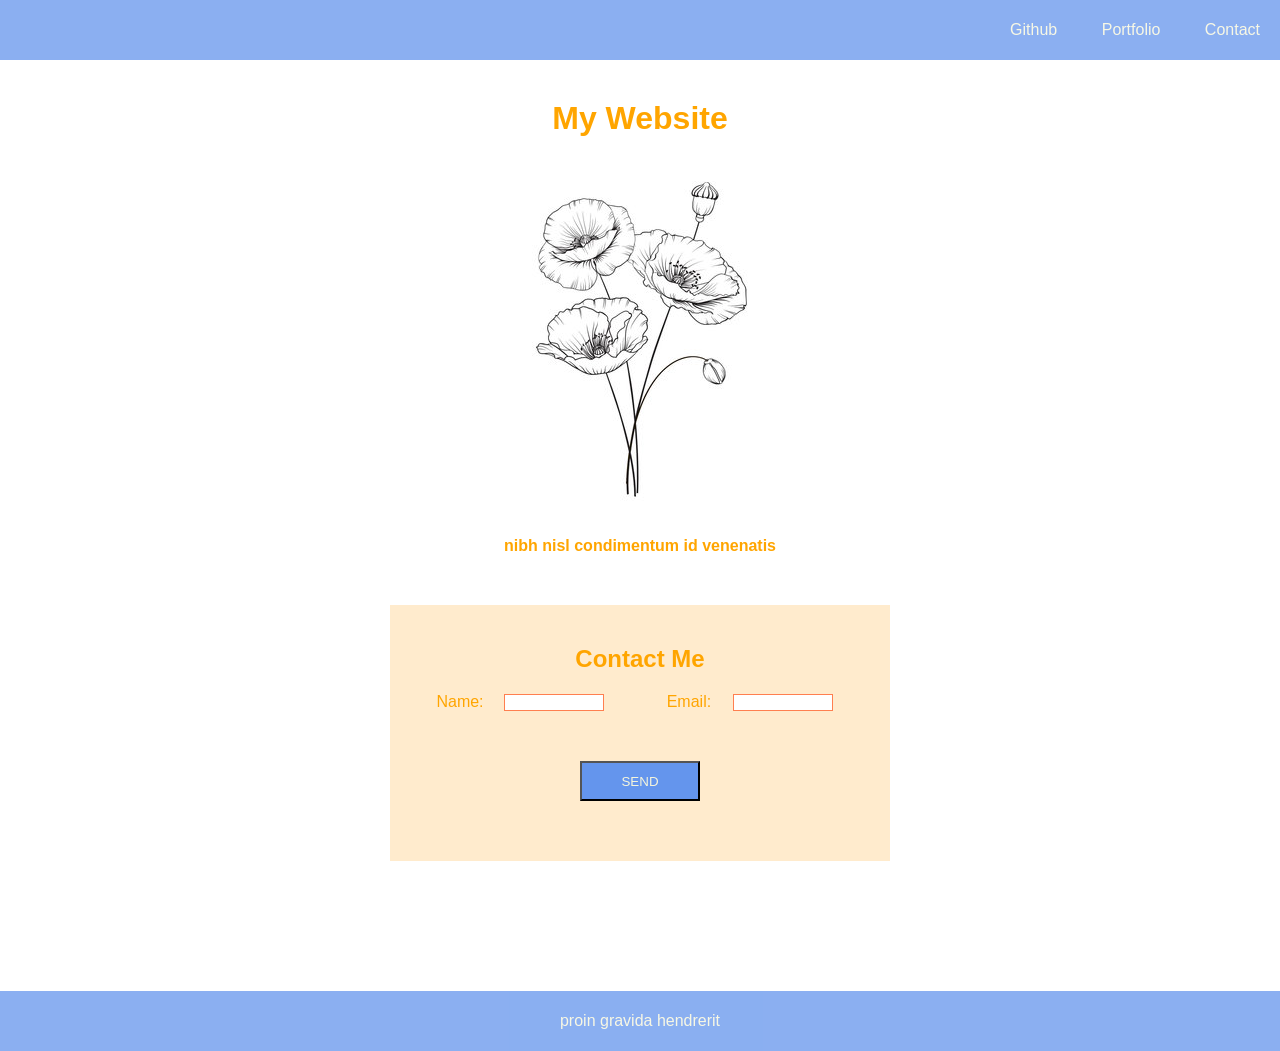
<file: index.html>
<!DOCTYPE html>
<html lang="en">
<head>
    <meta charset="UTF-8">
    <meta http-equiv="X-UA-Compatible" content="IE=edge">
    <meta name="viewport" content="width=device-width, initial-scale=1.0">
    <link rel="stylesheet"  href="./style.css">
    <title>act 22 from scratch</title>
</head>

<body>
    
    <header> 
        <nav 
        class="text-right">
             <ul>
                <li> <a href="https://github.com/Keltonlea">Github</a</li>
                <li> <a href="#">Portfolio</a></li>
                <li> <a href="#contact">Contact</a></li>
            </ul>
        </nav>
    </header>

    <main>

        <h1 class="text-center"> My Website</h1>

        <figure>
            <img src="./poppy.jpeg" alt="image of poppies">
    <figcaption class="text-center"> <h4>nibh nisl condimentum id venenatis</h4></figcaption>
        </figure>

        <form>
            <section id="contact">
                <h2 class="text-center">Contact Me</h2>

            <ul>
                <li>
                    <label class="text-center" for="name">Name:</label>
                    <input type="text" id="name" name="user-name">
                </li>
                <li>
                    <label class="text-center" for="email">Email:</label>
                    <input type="text" id="name" name="user-email">
                </li>
            </ul>
            <div class="text-center">
                <button type="submit">SEND</button>
            </div>
        </form>
    </section>
</main>

    <footer id="footer-text">
        proin gravida hendrerit
    </footer>


    
</body>
</html>
</file>
<file: style.css>
/* Universal Selector*/
* {
    margin:0;
    padding:0;
}

/*Element Selectors*/
body {
    position:relative;
    font-family:"Verdana", sans-serif;
    font-size:medium;
    background-color:white;
    color:orange;
}

h1,
h2 {
    margin:20px;
}

main {
    padding: 80px;
}

li {
    display:inline;
    padding:0px 20px;
    text-decoration: none;
}

form {
    margin: 0 auto;
    width: 500px;
    padding:50px;
}

label {
    display:inline-block;
    width:80px;
}

input,
textarea {
    box-sizing: border-box;
    width: 100px;
    border: 1px solid coral;
}

button {
    height: 40px;
    width: 120px;
    background-color: cornflowerblue;
    color:beige;
    margin:50px;
}

a {
    text-decoration: none;
    color:beige;
}

header,
footer {
    height:60px;
    width: 100%;
    line-height: 60px;
    background-color:cornflowerblue;
    opacity: 0.75;
}

header {
    position:fixed;
}

footer {
    position: absolute;
    margin-top: 0;
}
section {
    margin-bottom:0;
    padding: 20px 10px 10px 10px;
    background-color:blanchedalmond;
}


img {
    display:block;
    margin: 20px auto;
}

/*CLASS SELECTORS*/
.text-center {
    text-align: center;
}


.text-right {
    text-align: right;
}

#footer-text {
    color: beige;
    text-align: center;
}
</file>
<file: stylepractice.css>
/* Universal Selector*/
* {
    margin:0;
    padding:0;
}

/*Element Selectors*/
body {
    position:relative;
    font-family:"Verdana", sans-serif;
    font-size:medium;
    background-color:white;
    color:orange;
}

h1,
h2 {
    margin:20px;
}

main {
    padding: 80px;
}

li {
    display:inline;
    padding:0px 20px;
    text-decoration: none;
}

form {
    margin: 0 auto;
    width: 500px;
    padding:50px;
}

label {
    display:inline-block;
    width:80px;
}

input,
textarea {
    box-sizing: border-box;
    width: 100px;
    border: 1px solid coral;
}

button {
    height: 40px;
    width: 120px;
    background-color: cornflowerblue;
    color:beige;
    margin:50px;
}

a {
    text-decoration: none;
    color:beige;
}

header,
footer {
    height:60px;
    width: 100%;
    line-height: 60px;
    background-color:cornflowerblue;
    opacity: 0.75;
}

header {
    position:fixed;
}

footer {
    position: absolute;
    margin-top: 0;
}
section {
    margin-bottom:0;
    padding: 20px 10px 10px 10px;
    background-color:blanchedalmond;
}


img {
    display:block;
    margin: 20px auto;
}

/*CLASS SELECTORS*/
.text-center {
    text-align: center;
}


.text-right {
    text-align: right;
}

#footer-text {
    color: beige;
    text-align: center;
}
</file>
